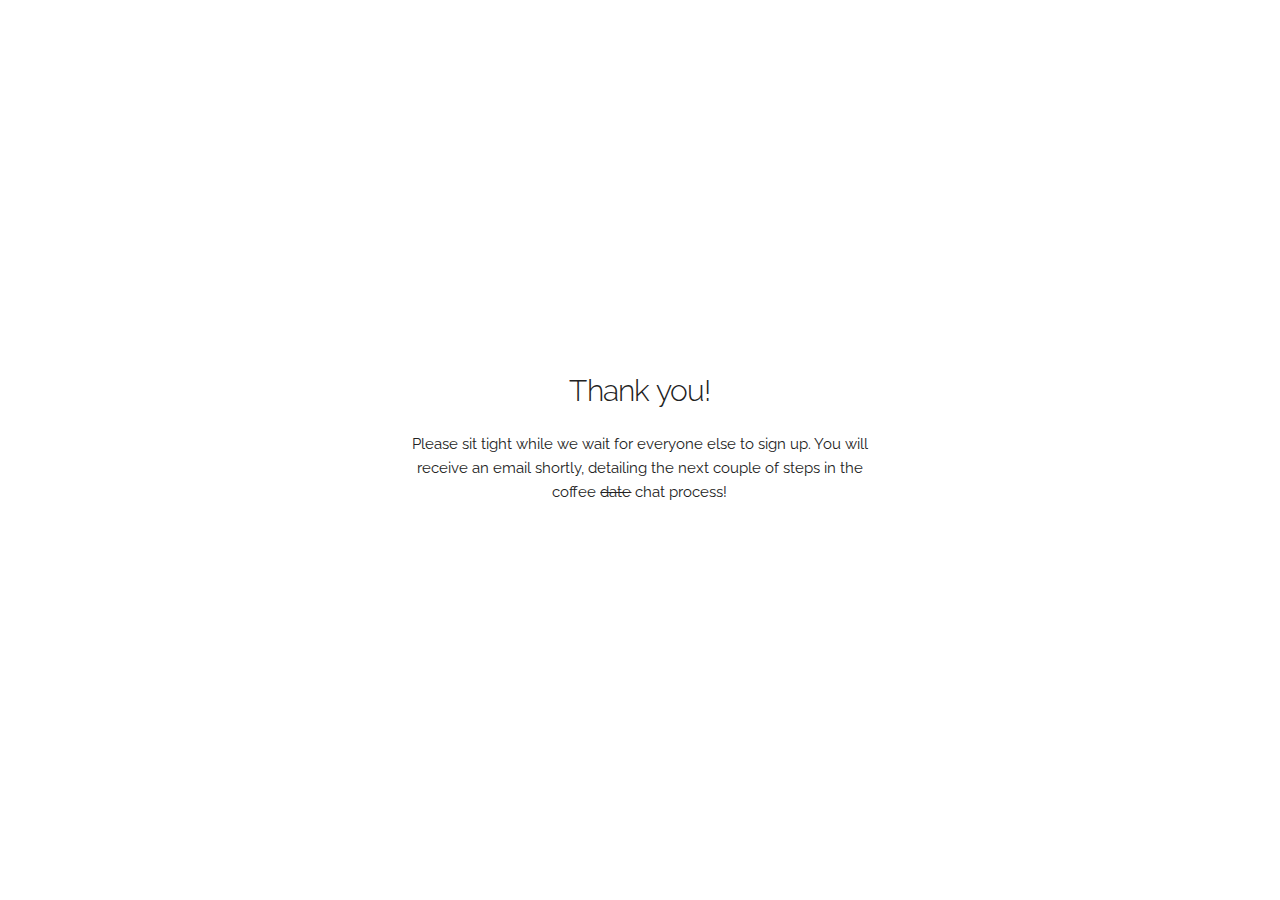
<file: public/submitted.html>
<!DOCTYPE html>
<html lang="en">
<head>

  <!-- Basic Page Needs
  –––––––––––––––––––––––––––––––––––––––––––––––––– -->
  <meta charset="utf-8">
  <title>Coffee</title>
  <meta name="description" content="">
  <meta name="author" content="">

  <!-- Mobile Specific Metas
  –––––––––––––––––––––––––––––––––––––––––––––––––– -->
  <meta name="viewport" content="width=device-width, initial-scale=1">

  <!-- FONT
  –––––––––––––––––––––––––––––––––––––––––––––––––– -->
  <link href="https://fonts.googleapis.com/css?family=Raleway:400,300,600" rel="stylesheet" type="text/css">

  <!-- CSS
  –––––––––––––––––––––––––––––––––––––––––––––––––– -->
  <link rel="stylesheet" href="css/normalize.css">
  <link rel="stylesheet" href="css/skeleton.css">
  <link rel="stylesheet" href="css/index.css">

  <!-- Favicon
  –––––––––––––––––––––––––––––––––––––––––––––––––– -->
  <link rel="icon" type="image/png" href="images/favicon.png">

</head>
<body>

  <!-- Primary Page Layout
  –––––––––––––––––––––––––––––––––––––––––––––––––– -->
  <div class="container" style="height:100%">
    <div class="row" style="height:100%">
      <div class="six columns offset-by-three" style="height:100%">
        <div class="center-flex-col" style="height:100%">

          <h4>Thank you!</h4>

          <p align="center">Please sit tight while we wait for everyone else to sign up. You will receive an email shortly, detailing the next couple of steps in the coffee <strike>date</strike> chat process!</p>

        </div>
      </div>
    </div>
  </div>


<!-- End Document
  –––––––––––––––––––––––––––––––––––––––––––––––––– -->
</body>
</html>
</file>
<file: public/css/skeleton.css>
/*
* Skeleton V2.0.4
* Copyright 2014, Dave Gamache
* www.getskeleton.com
* Free to use under the MIT license.
* http://www.opensource.org/licenses/mit-license.php
* 12/29/2014
*/


/* Table of contents
––––––––––––––––––––––––––––––––––––––––––––––––––
- Grid
- Base Styles
- Typography
- Links
- Buttons
- Forms
- Lists
- Code
- Tables
- Spacing
- Utilities
- Clearing
- Media Queries
*/


/* Grid
–––––––––––––––––––––––––––––––––––––––––––––––––– */
.container {
  position: relative;
  width: 100%;
  max-width: 960px;
  margin: 0 auto;
  padding: 0 20px;
  box-sizing: border-box; }
.column,
.columns {
  width: 100%;
  float: left;
  box-sizing: border-box; }

/* For devices larger than 400px */
@media (min-width: 400px) {
  .container {
    width: 85%;
    padding: 0; }
}

/* For devices larger than 550px */
@media (min-width: 550px) {
  .container {
    width: 80%; }
  .column,
  .columns {
    margin-left: 4%; }
  .column:first-child,
  .columns:first-child {
    margin-left: 0; }

  .one.column,
  .one.columns                    { width: 4.66666666667%; }
  .two.columns                    { width: 13.3333333333%; }
  .three.columns                  { width: 22%;            }
  .four.columns                   { width: 30.6666666667%; }
  .five.columns                   { width: 39.3333333333%; }
  .six.columns                    { width: 48%;            }
  .seven.columns                  { width: 56.6666666667%; }
  .eight.columns                  { width: 65.3333333333%; }
  .nine.columns                   { width: 74.0%;          }
  .ten.columns                    { width: 82.6666666667%; }
  .eleven.columns                 { width: 91.3333333333%; }
  .twelve.columns                 { width: 100%; margin-left: 0; }

  .one-third.column               { width: 30.6666666667%; }
  .two-thirds.column              { width: 65.3333333333%; }

  .one-half.column                { width: 48%; }

  /* Offsets */
  .offset-by-one.column,
  .offset-by-one.columns          { margin-left: 8.66666666667%; }
  .offset-by-two.column,
  .offset-by-two.columns          { margin-left: 17.3333333333%; }
  .offset-by-three.column,
  .offset-by-three.columns        { margin-left: 26%;            }
  .offset-by-four.column,
  .offset-by-four.columns         { margin-left: 34.6666666667%; }
  .offset-by-five.column,
  .offset-by-five.columns         { margin-left: 43.3333333333%; }
  .offset-by-six.column,
  .offset-by-six.columns          { margin-left: 52%;            }
  .offset-by-seven.column,
  .offset-by-seven.columns        { margin-left: 60.6666666667%; }
  .offset-by-eight.column,
  .offset-by-eight.columns        { margin-left: 69.3333333333%; }
  .offset-by-nine.column,
  .offset-by-nine.columns         { margin-left: 78.0%;          }
  .offset-by-ten.column,
  .offset-by-ten.columns          { margin-left: 86.6666666667%; }
  .offset-by-eleven.column,
  .offset-by-eleven.columns       { margin-left: 95.3333333333%; }

  .offset-by-one-third.column,
  .offset-by-one-third.columns    { margin-left: 34.6666666667%; }
  .offset-by-two-thirds.column,
  .offset-by-two-thirds.columns   { margin-left: 69.3333333333%; }

  .offset-by-one-half.column,
  .offset-by-one-half.columns     { margin-left: 52%; }

}


/* Base Styles
–––––––––––––––––––––––––––––––––––––––––––––––––– */
/* NOTE
html is set to 62.5% so that all the REM measurements throughout Skeleton
are based on 10px sizing. So basically 1.5rem = 15px :) */
html {
  font-size: 62.5%; }
body {
  font-size: 1.5em; /* currently ems cause chrome bug misinterpreting rems on body element */
  line-height: 1.6;
  font-weight: 400;
  font-family: "Raleway", "HelveticaNeue", "Helvetica Neue", Helvetica, Arial, sans-serif;
  color: #222; }


/* Typography
–––––––––––––––––––––––––––––––––––––––––––––––––– */
h1, h2, h3, h4, h5, h6 {
  margin-top: 0;
  margin-bottom: 2rem;
  font-weight: 300; }
h1 { font-size: 4.0rem; line-height: 1.2;  letter-spacing: -.1rem;}
h2 { font-size: 3.6rem; line-height: 1.25; letter-spacing: -.1rem; }
h3 { font-size: 3.0rem; line-height: 1.3;  letter-spacing: -.1rem; }
h4 { font-size: 2.4rem; line-height: 1.35; letter-spacing: -.08rem; }
h5 { font-size: 1.8rem; line-height: 1.5;  letter-spacing: -.05rem; }
h6 { font-size: 1.5rem; line-height: 1.6;  letter-spacing: 0; }

/* Larger than phablet */
@media (min-width: 550px) {
  h1 { font-size: 5.0rem; }
  h2 { font-size: 4.2rem; }
  h3 { font-size: 3.6rem; }
  h4 { font-size: 3.0rem; }
  h5 { font-size: 2.4rem; }
  h6 { font-size: 1.5rem; }
}

p {
  margin-top: 0; }


/* Links
–––––––––––––––––––––––––––––––––––––––––––––––––– */
a {
  color: #1EAEDB; }
a:hover {
  color: #0FA0CE; }


/* Buttons
–––––––––––––––––––––––––––––––––––––––––––––––––– */
.button,
button,
input[type="submit"],
input[type="reset"],
input[type="button"] {
  display: inline-block;
  height: 38px;
  padding: 0 30px;
  color: #555;
  text-align: center;
  font-size: 11px;
  font-weight: 600;
  line-height: 38px;
  letter-spacing: .1rem;
  text-transform: uppercase;
  text-decoration: none;
  white-space: nowrap;
  background-color: transparent;
  border-radius: 4px;
  border: 1px solid #bbb;
  cursor: pointer;
  box-sizing: border-box; }
.button:hover,
button:hover,
input[type="submit"]:hover,
input[type="reset"]:hover,
input[type="button"]:hover,
.button:focus,
button:focus,
input[type="submit"]:focus,
input[type="reset"]:focus,
input[type="button"]:focus {
  color: #333;
  border-color: #888;
  outline: 0; }
.button.button-primary,
button.button-primary,
input[type="submit"].button-primary,
input[type="reset"].button-primary,
input[type="button"].button-primary {
  color: #FFF;
  background-color: #33C3F0;
  border-color: #33C3F0; }
.button.button-primary:hover,
button.button-primary:hover,
input[type="submit"].button-primary:hover,
input[type="reset"].button-primary:hover,
input[type="button"].button-primary:hover,
.button.button-primary:focus,
button.button-primary:focus,
input[type="submit"].button-primary:focus,
input[type="reset"].button-primary:focus,
input[type="button"].button-primary:focus {
  color: #FFF;
  background-color: #1EAEDB;
  border-color: #1EAEDB; }


/* Forms
–––––––––––––––––––––––––––––––––––––––––––––––––– */
input[type="email"],
input[type="number"],
input[type="search"],
input[type="text"],
input[type="tel"],
input[type="url"],
input[type="password"],
textarea,
select {
  height: 38px;
  padding: 6px 10px; /* The 6px vertically centers text on FF, ignored by Webkit */
  background-color: #fff;
  border: 1px solid #D1D1D1;
  border-radius: 4px;
  box-shadow: none;
  box-sizing: border-box; }
/* Removes awkward default styles on some inputs for iOS */
input[type="email"],
input[type="number"],
input[type="search"],
input[type="text"],
input[type="tel"],
input[type="url"],
input[type="password"],
textarea {
  -webkit-appearance: none;
     -moz-appearance: none;
          appearance: none; }
textarea {
  min-height: 65px;
  padding-top: 6px;
  padding-bottom: 6px; }
input[type="email"]:focus,
input[type="number"]:focus,
input[type="search"]:focus,
input[type="text"]:focus,
input[type="tel"]:focus,
input[type="url"]:focus,
input[type="password"]:focus,
textarea:focus,
select:focus {
  border: 1px solid #33C3F0;
  outline: 0; }
label,
legend {
  display: block;
  margin-bottom: .5rem;
  font-weight: 600; }
fieldset {
  padding: 0;
  border-width: 0; }
input[type="checkbox"],
input[type="radio"] {
  display: inline; }
label > .label-body {
  display: inline-block;
  margin-left: .5rem;
  font-weight: normal; }


/* Lists
–––––––––––––––––––––––––––––––––––––––––––––––––– */
ul {
  list-style: circle inside; }
ol {
  list-style: decimal inside; }
ol, ul {
  padding-left: 0;
  margin-top: 0; }
ul ul,
ul ol,
ol ol,
ol ul {
  margin: 1.5rem 0 1.5rem 3rem;
  font-size: 90%; }
li {
  margin-bottom: 1rem; }


/* Code
–––––––––––––––––––––––––––––––––––––––––––––––––– */
code {
  padding: .2rem .5rem;
  margin: 0 .2rem;
  font-size: 90%;
  white-space: nowrap;
  background: #F1F1F1;
  border: 1px solid #E1E1E1;
  border-radius: 4px; }
pre > code {
  display: block;
  padding: 1rem 1.5rem;
  white-space: pre; }


/* Tables
–––––––––––––––––––––––––––––––––––––––––––––––––– */
th,
td {
  padding: 12px 15px;
  text-align: left;
  border-bottom: 1px solid #E1E1E1; }
th:first-child,
td:first-child {
  padding-left: 0; }
th:last-child,
td:last-child {
  padding-right: 0; }


/* Spacing
–––––––––––––––––––––––––––––––––––––––––––––––––– */
button,
.button {
  margin-bottom: 1rem; }
input,
textarea,
select,
fieldset {
  margin-bottom: 1.5rem; }
pre,
blockquote,
dl,
figure,
table,
p,
ul,
ol,
form {
  margin-bottom: 2.5rem; }


/* Utilities
–––––––––––––––––––––––––––––––––––––––––––––––––– */
.u-full-width {
  width: 100%;
  box-sizing: border-box; }
.u-max-full-width {
  max-width: 100%;
  box-sizing: border-box; }
.u-pull-right {
  float: right; }
.u-pull-left {
  float: left; }


/* Misc
–––––––––––––––––––––––––––––––––––––––––––––––––– */
hr {
  margin-top: 3rem;
  margin-bottom: 3.5rem;
  border-width: 0;
  border-top: 1px solid #E1E1E1; }


/* Clearing
–––––––––––––––––––––––––––––––––––––––––––––––––– */

/* Self Clearing Goodness */
.container:after,
.row:after,
.u-cf {
  content: "";
  display: table;
  clear: both; }


/* Media Queries
–––––––––––––––––––––––––––––––––––––––––––––––––– */
/*
Note: The best way to structure the use of media queries is to create the queries
near the relevant code. For example, if you wanted to change the styles for buttons
on small devices, paste the mobile query code up in the buttons section and style it
there.
*/


/* Larger than mobile */
@media (min-width: 400px) {}

/* Larger than phablet (also point when grid becomes active) */
@media (min-width: 550px) {}

/* Larger than tablet */
@media (min-width: 750px) {}

/* Larger than desktop */
@media (min-width: 1000px) {}

/* Larger than Desktop HD */
@media (min-width: 1200px) {}
</file>
<file: public/css/index.css>
html, body {
    height:100%;
}

.center-flex-col {
	display: flex;
	flex-direction: column;
	justify-content: center;
	align-items: center;
}

.chat-container{
	width: 100%;
	height: 100%;
	display: flex;
	flex-direction: column;
	justify-content: flex-end;
	align-items: center;
}

.messages {
	width: -moz-calc(100% - 64px);
	width: -webkit-calc(100% - 64px);
	width: -o-calc(100% - 64px);
	width: calc(100% - 64px);
	height: 100%;
	margin-left: 32px;
	margin-right: 32px;
	margin-top: 32px;
	margin-bottom: 32px;
	border: 1px solid #D1D1D1;
	border-radius: 4px;
	overflow-y: scroll;
}

.messages .scroller {
	height: auto;
	display: flex;
	flex-direction: column;
	justify-content: flex-end;
	align-items: center;
}

.message {
	max-width: -moz-calc(100% - 256px);
	max-width: -webkit-calc(100% - 256px);
	max-width: -o-calc(100% - 256px);
	max-width: calc(100% - 256px);
	height: auto;
	min-height: 48px;
	margin-left: 16px;
	margin-right: 16px;
	margin-top: 8px;
	margin-bottom: 8px;
	padding-left: 16px;
	padding-right: 32px;
	padding-top: 8px;
	padding-bottom: 8px;
	display: flex;
	justify-content: flex-end;
	align-items: center;
	border-radius: 8px;
	align-self: flex-end;
}

.self {
	flex-direction: row-reverse;
	background: #3ec4ee;
	color: white;
	align-self: flex-end;
}

.other {
	flex-direction: row;
	background: #efefef;
	align-self: flex-start;
}

.message span {
	width: 100%;
	word-wrap: break-word;
}

.input-bar {
	width: -moz-calc(100% - 64px);
	width: -webkit-calc(100% - 64px);
	width: -o-calc(100% - 64px);
	width: calc(100% - 64px);
	/*height: 38px;*/
	height: auto;
	margin-left: 32px;
	margin-right: 32px;
	/*border: 1px solid black;*/

}
</file>
